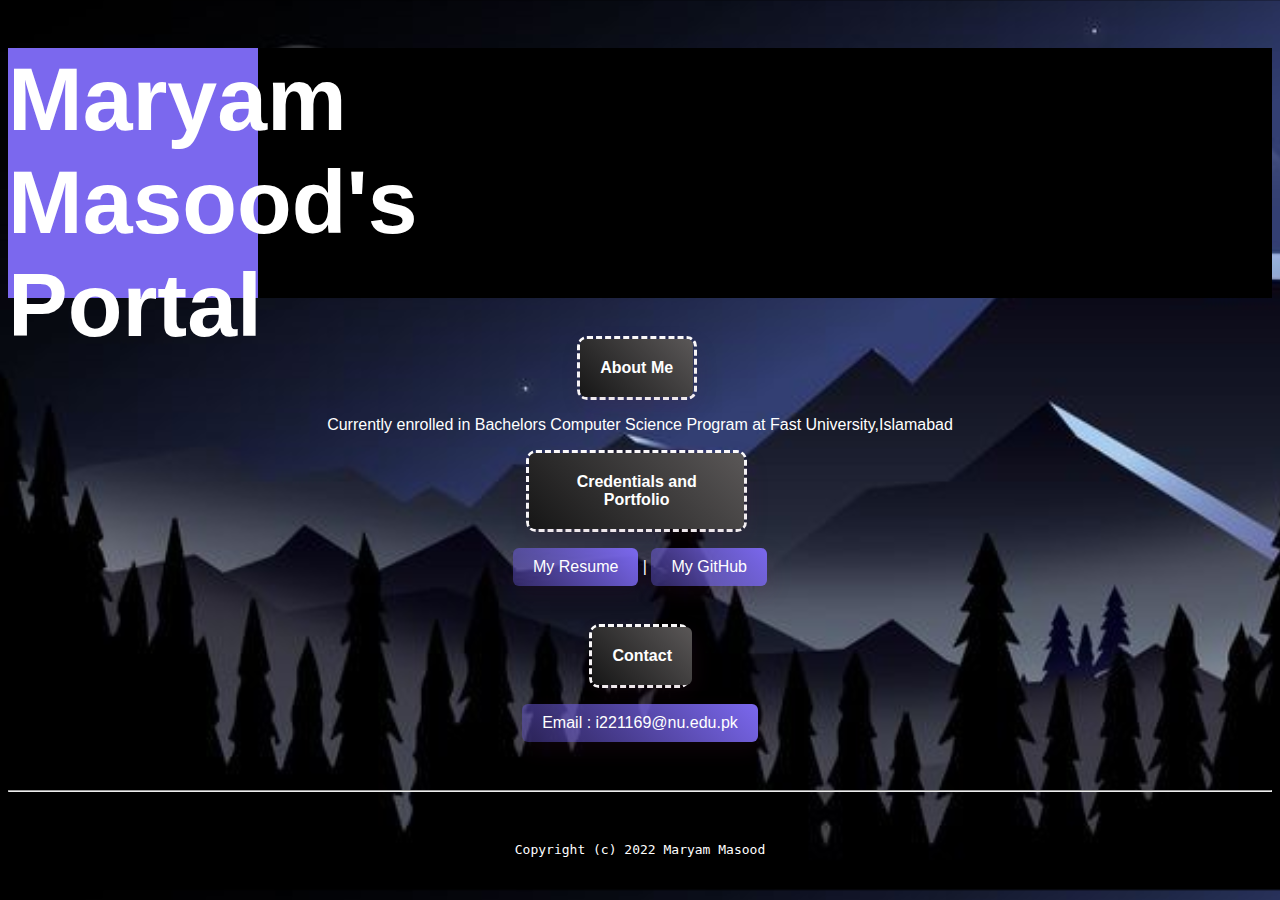
<file: index.html>
<!doctype html>

<!-- this is a comment for human! -->

<html lang="en">

<header>
    <title>Maryam Masood's Portal</title>
    <link rel="stylesheet" href="css/master.css">
    <link rel="Faviconicon" href="favicon.ico" type="image/x-icon">
    <link rel="shortcut" href="favicon.ico" type="image/x-icon">
    <meta name="viewport" content="width=device-width,initial-scale=1,user-scable=no">
    <meta name="name" content="Maryam Massood's Portal">
    <meta name="robots" content="noindex,nofollow">
</header>

<body>

        <div class="container">
            <div class="box">
                <h1 align="center" >Maryam Masood's Portal</h1>
            </div>
        </div>

    

    <p id="border1"><a><b>About Me</b></a></h2></id></p>
    <p>Currently enrolled in Bachelors Computer Science Program at Fast University,Islamabad</p>
    <p id="border2"><a><b>Credentials and Portfolio</b></a></id></p>
    <p><a href="resume.html" class="btn">My Resume</a> | <a href="https://github.com/maryam-masood"  class="btn">My GitHub</a></p>
    <p id="border3"><a><b>Contact</b></a></id></p>
    <p><a href="mailto:i221169@nu.edu.pk"  class="btn">Email : i221169@nu.edu.pk </a></p>
    
</body>

<footer>
    <hr>
    <code>Copyright (c) 2022 Maryam Masood </code>
</footer>

</html>
</file>
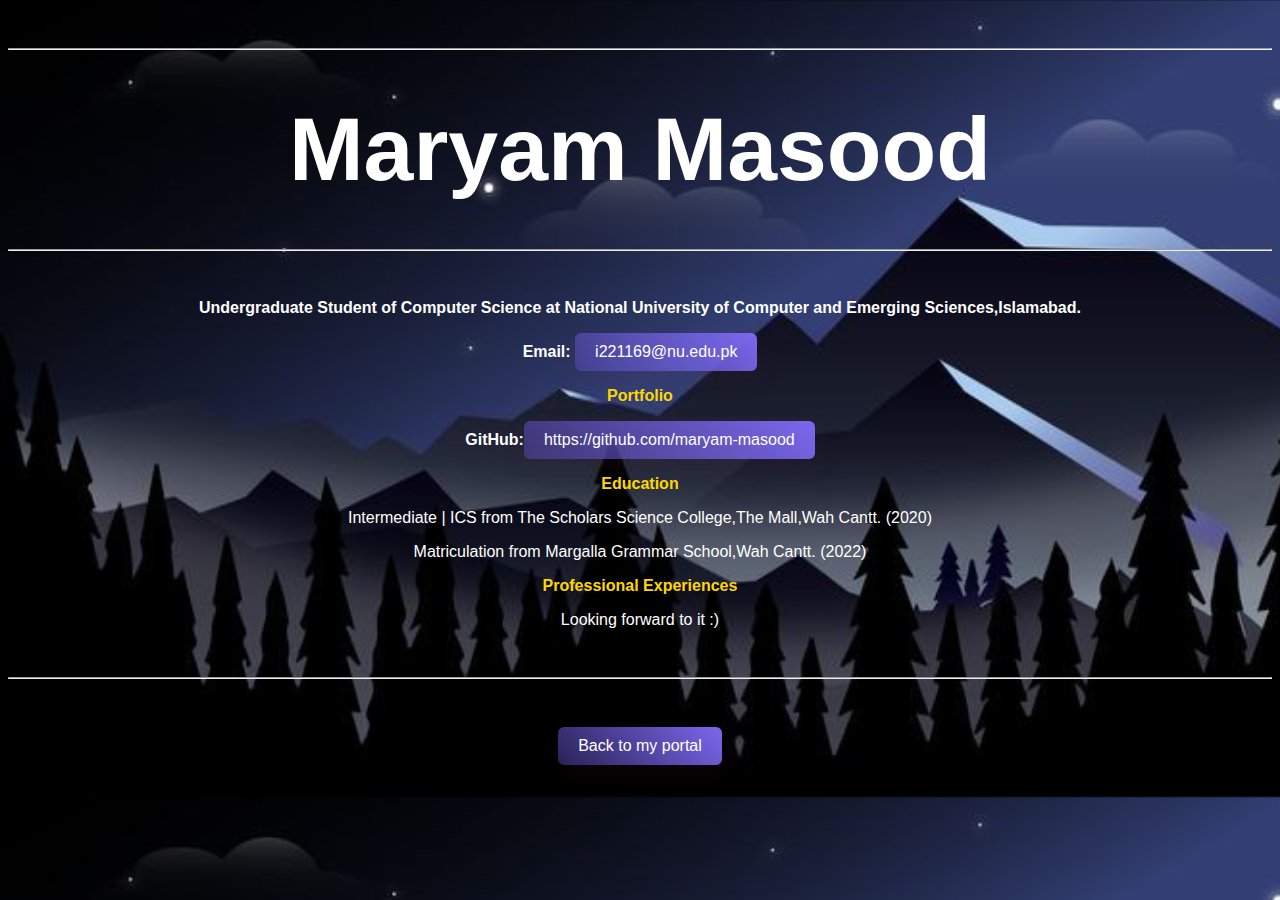
<file: resume.html>
<!doctype html>

<!-- this is a comment for human! -->

<html lang="en">

  <header>
    <title>Maryam Masood's Resume</title>
    <link rel="stylesheet" href="css/master.css">
    <link rel="Faviconicon" href = "favicon.ico" type="image/x-icon">
    <link rel="shortcut" href="favicon.ico" type="image/x-icon">
    <meta name="viewport" content="width=device-width,initial-scale=1,shrink-to-fit-no">
    <meta name ="name" content="Maryam Massood's Portal">
    <meta name="robots" content="noindex,nofollow">

  </header>

  <body>
    <hr>


    <h1>Maryam Masood</h1><hr>
    <h4>Undergraduate Student of Computer Science at National University of Computer and Emerging Sciences,Islamabad.</h4>

    <p><b>Email:</b> <a href="mailto:i221169@nu.edu.pk" target="_blank" class="btn">i221169@nu.edu.pk</a></p>
    <!-- don't post physical address, personal phone number or other personal information on the web! -->

    <p id="font"><b>Portfolio</b></p>
      <p><b>GitHub:</b><a href="https://github.com/maryam-masood" target="_blank" class="btn">https://github.com/maryam-masood</a></p>

    <p id="font"><b>Education</b></p>
    <p>Intermediate | ICS from The Scholars Science College,The Mall,Wah Cantt. (2020)</p>

    <p>Matriculation from Margalla Grammar School,Wah Cantt. (2022)</p>

    <p id="font"><b>Professional Experiences</b></p>
    <p>Looking forward to it :) </p>
  </body>

  <footer>
  <hr>
  <p><a href="index.html" class="btn">Back to my portal</a><p>
  </footer>

</html>
</file>
<file: css/master.css>
a {
    /* set the text color to blue here */
    text-decoration: none;
    color: blue;
    /* This means we do not want hyperlinks to be underlined */
    display: inline-block;
    background: linear-gradient(45deg, #161616,rgb(90, 87, 87));
    border-radius: 6px;
    padding: 20px 20px;
    box-sizing: border-box;
    text-decoration: none;
    color: #fff;
    box-shadow: 3px 8px 22px rgba(94,28,68,0.15);
    

  }
  .btn{
    display: inline-block;
    background: linear-gradient(45deg, hwb(249 30% 25% / 0.445), mediumslateblue);
    border-radius: 6px;
    padding: 10px 20px;
    box-sizing: border-box;
    text-decoration: none;
    color: #fff;
    box-shadow: 3px 8px 22px rgba(94,28,68,0.15);
  }
  .btn:hover{
    text-decoration: none;
    color:black;
  }
  .btn:active {
    font-size: 1.5vw;
  }

  body {
     background-image: url('../images/night.jpg');
    background-size: cover;
    color: black;
    font-family: Arial, Helvetica, sans-serif;
    text-align: center;
    align-items: center;
  }

  footer {
    margin-top: 2rem;
    margin-bottom: 2rem;
  }

  .container {
    background-color: black;
    background-position: fixed;
    

  }

  .box {
    background-color: mediumslateblue;
    max-width: 250px;
    max-height: 250px;
    position: relative;
    animation-name: mar;
    animation-duration: 2s;
    animation-iteration-count: 1;
    animation-fill-mode: forwards;
    /*animation-delay: 1s;
    animation-direction:reverse; */
  }
 
  @keyframes mar {
    from {
      max-width: 200px;
    }

    to {
      max-width: 1200px;
    }
  }


  #border1 {
    min-width:9%;
    max-width: 9%;
    border-radius: 10px;
    border-style: dashed;
    border-color: white;
    margin-top: 3%;
    margin-left: 45%;
    padding: 0;
  }

  #border2 {
    min-width: 17%;
    max-width: 17%;
    border-radius: 10px;
    border-style: dashed;
    border-color: white;
    margin-left: 41%;
    padding: 0;
  }
  #border3 {
    min-width: 7.45%;
    max-width: 7.45%;
    border-radius: 10px;
    border-style: dashed;
    border-color: white;
    margin-top: 3%;
    margin-left: 46%;
    padding: 0;
  }
  p{
    color:white;
  }
  #font{
    color:gold;
  }

  h1 {
    margin-bottom: 2.5rem;
    margin-top: 3rem;
    color: white;
    text-align: center;
    font-size: 7vw;

  }

  h2 {
   
    color: gold;
   margin-bottom: 2.5rem;
      margin-top: 2.5rem;

    text-align: center;

  }

   h3 {
    margin-bottom: 0;
    margin-top: 2rem;
    color:white;
    font-size:1.3vw;
  }

  h4 {
    margin-bottom: 1rem;
    margin-top: 0.5rem;
    color:white;
  }

  h5 {
    margin-top: 0.5rem;
  }

  hr {
    margin-bottom: 3rem;
    margin-top: 3rem;
  }

  /* this controls how the bullet points in the resume page looks */
  ul {
    display: table;
    margin: 0 auto;
    text-align: left;
  }
  code{
    color: white;
  }
</file>
